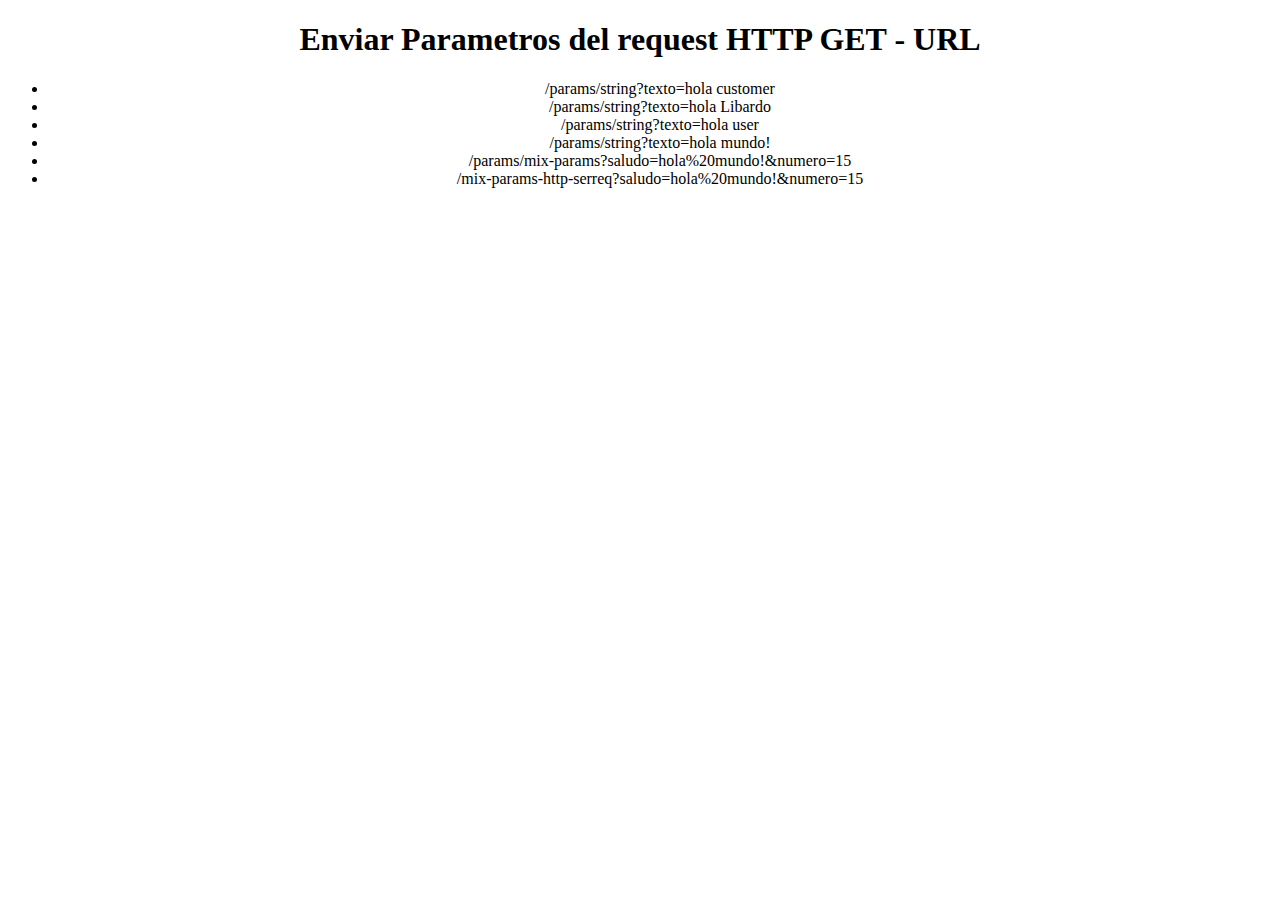
<file: src/main/resources/templates/params/index.html>
<!DOCTYPE html>
<html xmlns:th="http://www.thymeleaf.org">
<head>
<meta charset="UTF-8"/>
<title>Enviar Parametros del request HTTP GET - URL </title>
</head>
<body>
<h1 align="center">Enviar Parametros del request HTTP GET - URL </h1>

<div align="center">
	<ul>
		<li><a th:href="@{/params/string(text='hola customer')}">/params/string?texto=hola customer</a></li>
		<li><a th:href="@{/params/string(text='hola Libardo')}">/params/string?texto=hola Libardo</a></li>
		<li><a th:href="@{/params/string(text='hola user')}">/params/string?texto=hola user</a></li>
		<li><a th:href="@{/params/string(text='hola mundo!')}">/params/string?texto=hola mundo!</a></li>		
		<li><a th:href="@{/params/mix-params(saludo='hola mundo!', numero =15)}">/params/mix-params?saludo=hola%20mundo!&numero=15 </a></li>		
		<li><a th:href="@{/params/mix-params-http-serreq(saludo='hola mundo!', numero =15)}">/mix-params-http-serreq?saludo=hola%20mundo!&numero=15 </a></li>		

	</ul>
</div>
</body>
</html>
</file>
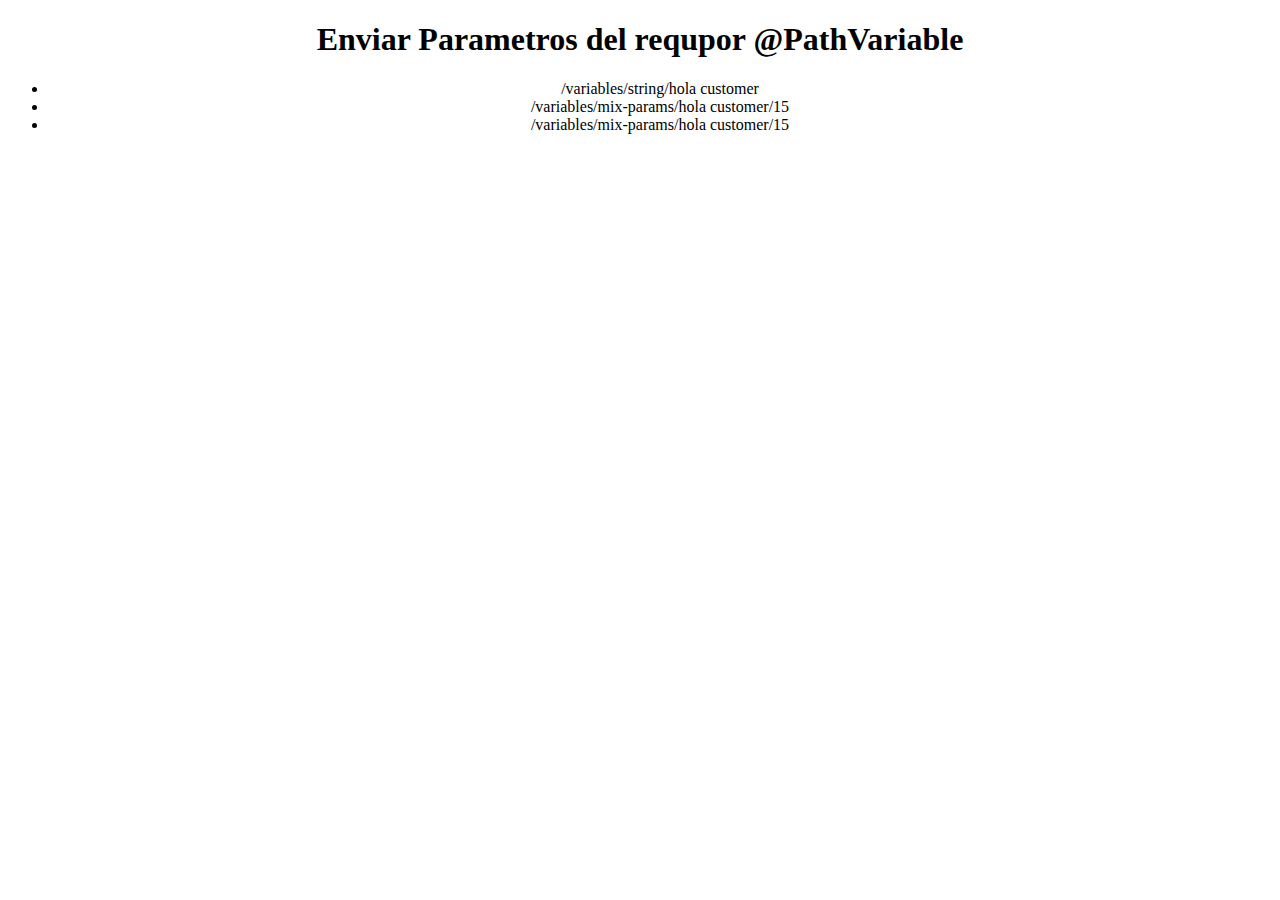
<file: src/main/resources/templates/variables/index.html>
<!DOCTYPE html>
<html xmlns:th="http://www.thymeleaf.org">
<head>
<meta charset="UTF-8"/>
<link rel="stylesheet" type="text/css" th:href="@{/css/style.css}"  />
<title>Enviar Parametros  por Path Variable</title>
</head>
<body>
<h1 align="center">Enviar Parametros del requpor @PathVariable </h1>

<div align="center">
	<ul>
		<li><a th:href="@{/variables/string/hola customer}">/variables/string/hola customer</a></li>
		<li><a th:href="@{/variables/mix-params/hola customer/15}">/variables/mix-params/hola customer/15</a></li>
		<li><a th:href="@{/variables/mix-params/} + 'hola'  + '/' + 5">/variables/mix-params/hola customer/15</a></li>
	

	</ul>
</div>
</body>
</html>
</file>
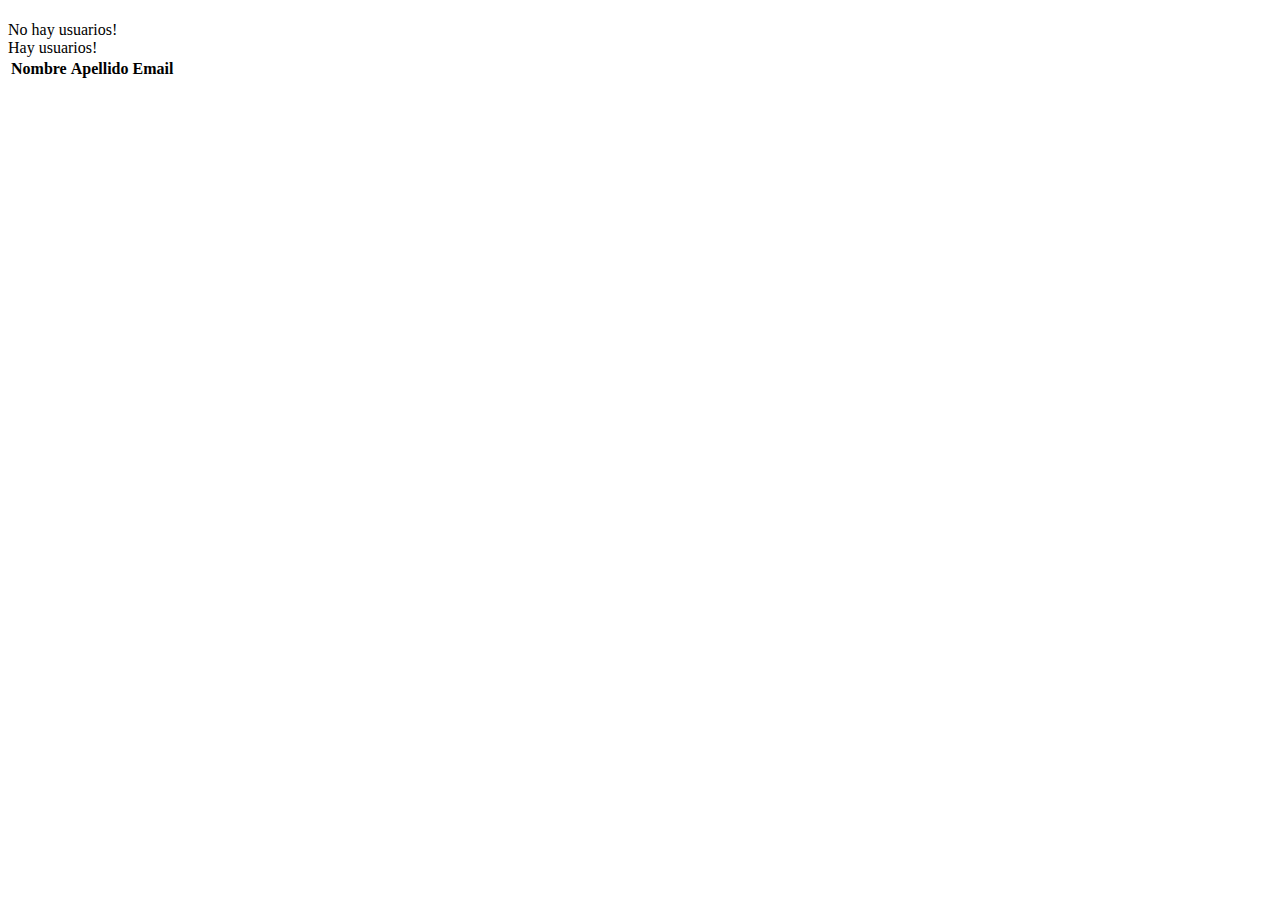
<file: src/main/resources/templates/listar.html>
<!DOCTYPE html>
<html xmlns:th="http://www.thymeleaf.org">
<head>
<meta charset="UTF-8">
<title th.text="${titulo}"></title>
</head>
<body>
	<h1 th:text="${titulo}"></h1>
	<div  th:if="${usuarios.size() == 0}">No hay usuarios!</div>
	<div  th:if="${usuarios.size() != 0}">Hay usuarios!</div>
	<table th:if="${!usuarios.isEmpty()}">
		<thead>
			<th>
				Nombre
			</th>
			<th>
				Apellido
			</th>
			<th>
				Email
			</th>
		</thead>
		<tbody>
			<tr th:each="usuario: ${usuarios}">
				<td th:text="${usuario.nombre}"></td>
				<td th:text="${usuario.apellido}"></td>
				<td th:text="${usuario.email}"></td>
			</tr>
		</tbody>		
	</table>

</body>
</html>
</file>
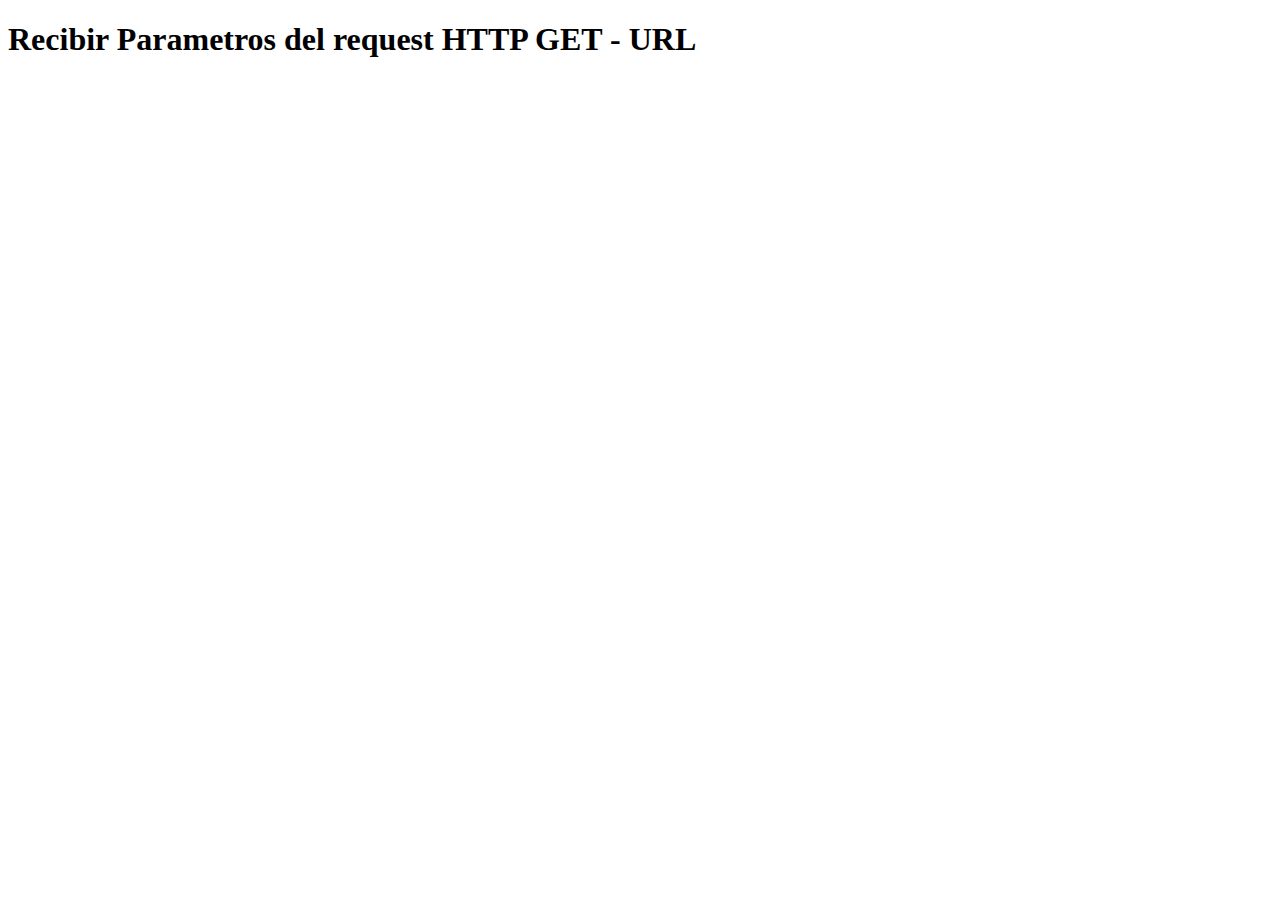
<file: src/main/resources/templates/params/ver.html>
<!DOCTYPE html>
<html xmlns:th="http://www.thymeleaf.org">
<head>
<meta charset="UTF-8">
<title>Recibir Parametros del request HTTP GET - URL </title>
</head>
<body>
	<h1>Recibir Parametros del request HTTP GET - URL </h1>
	<h3 th:text="${resultado}"></h3>
</body>
</html>
</file>
